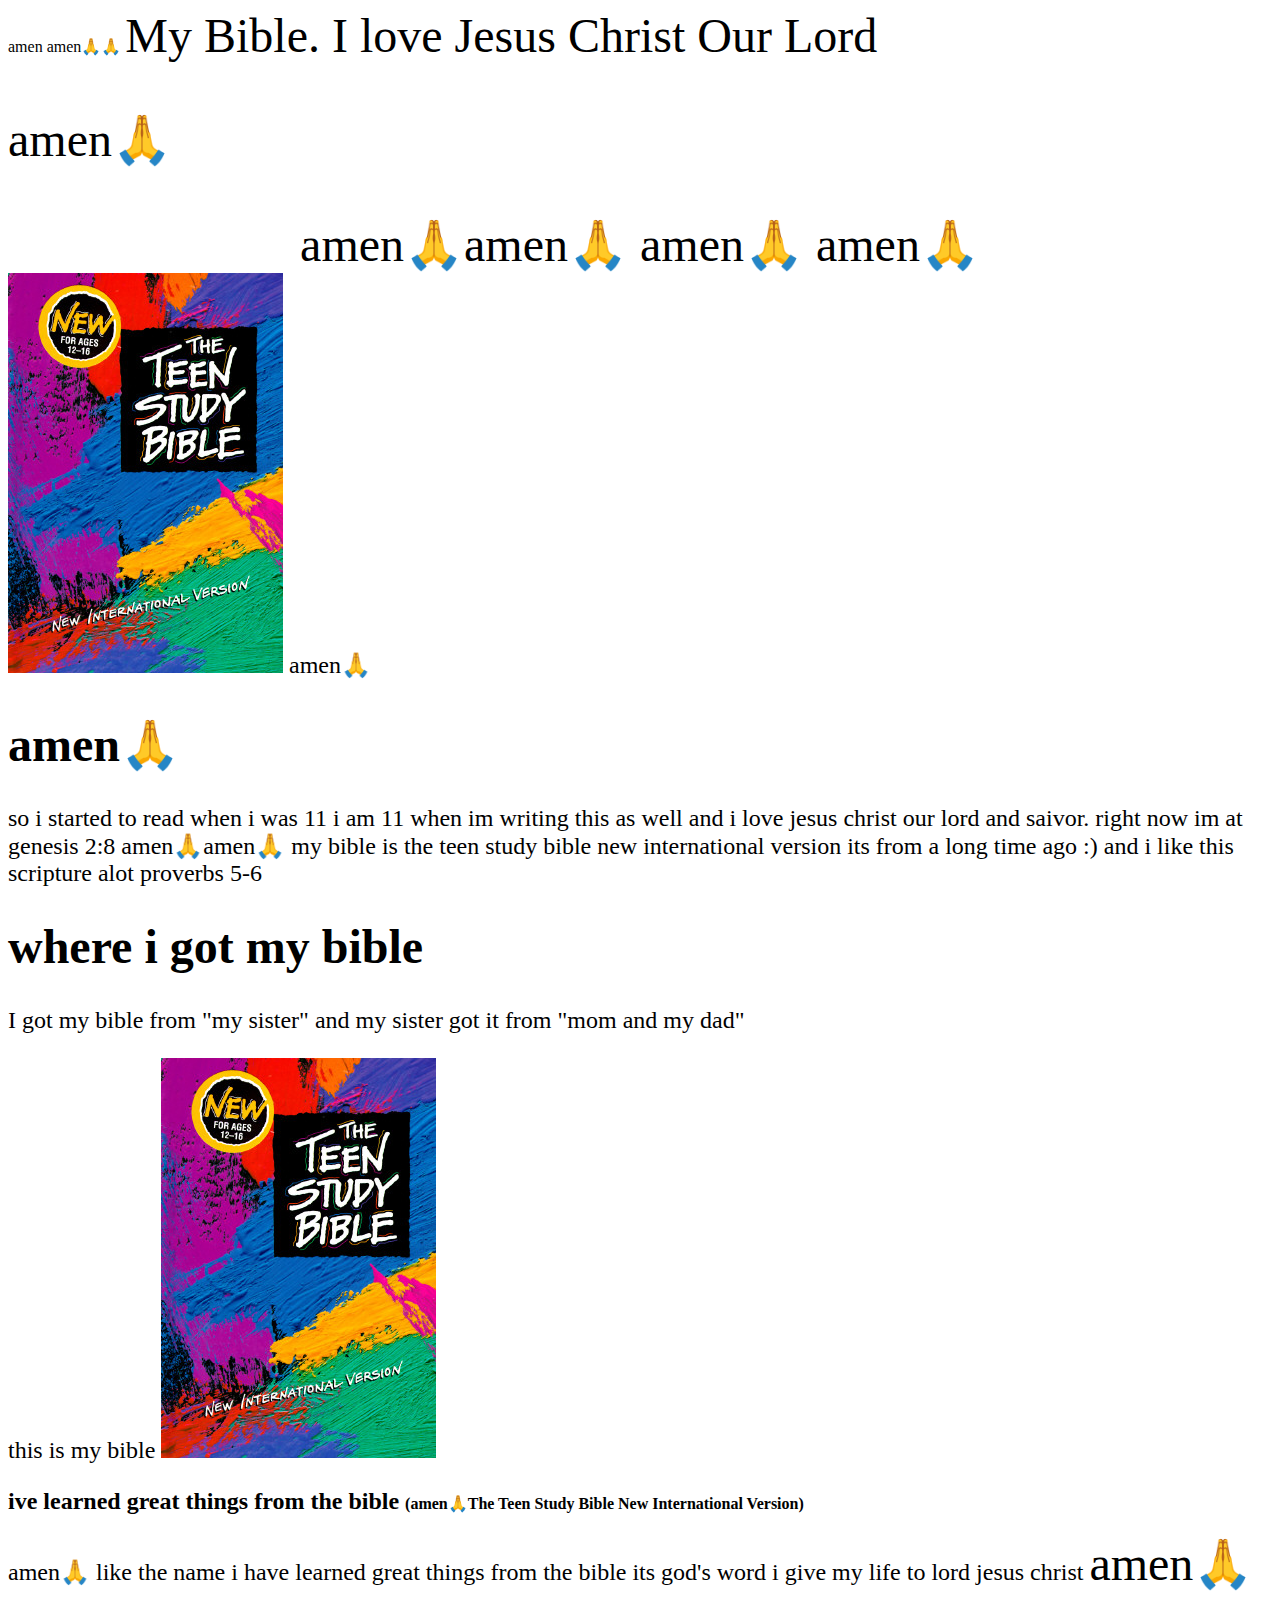
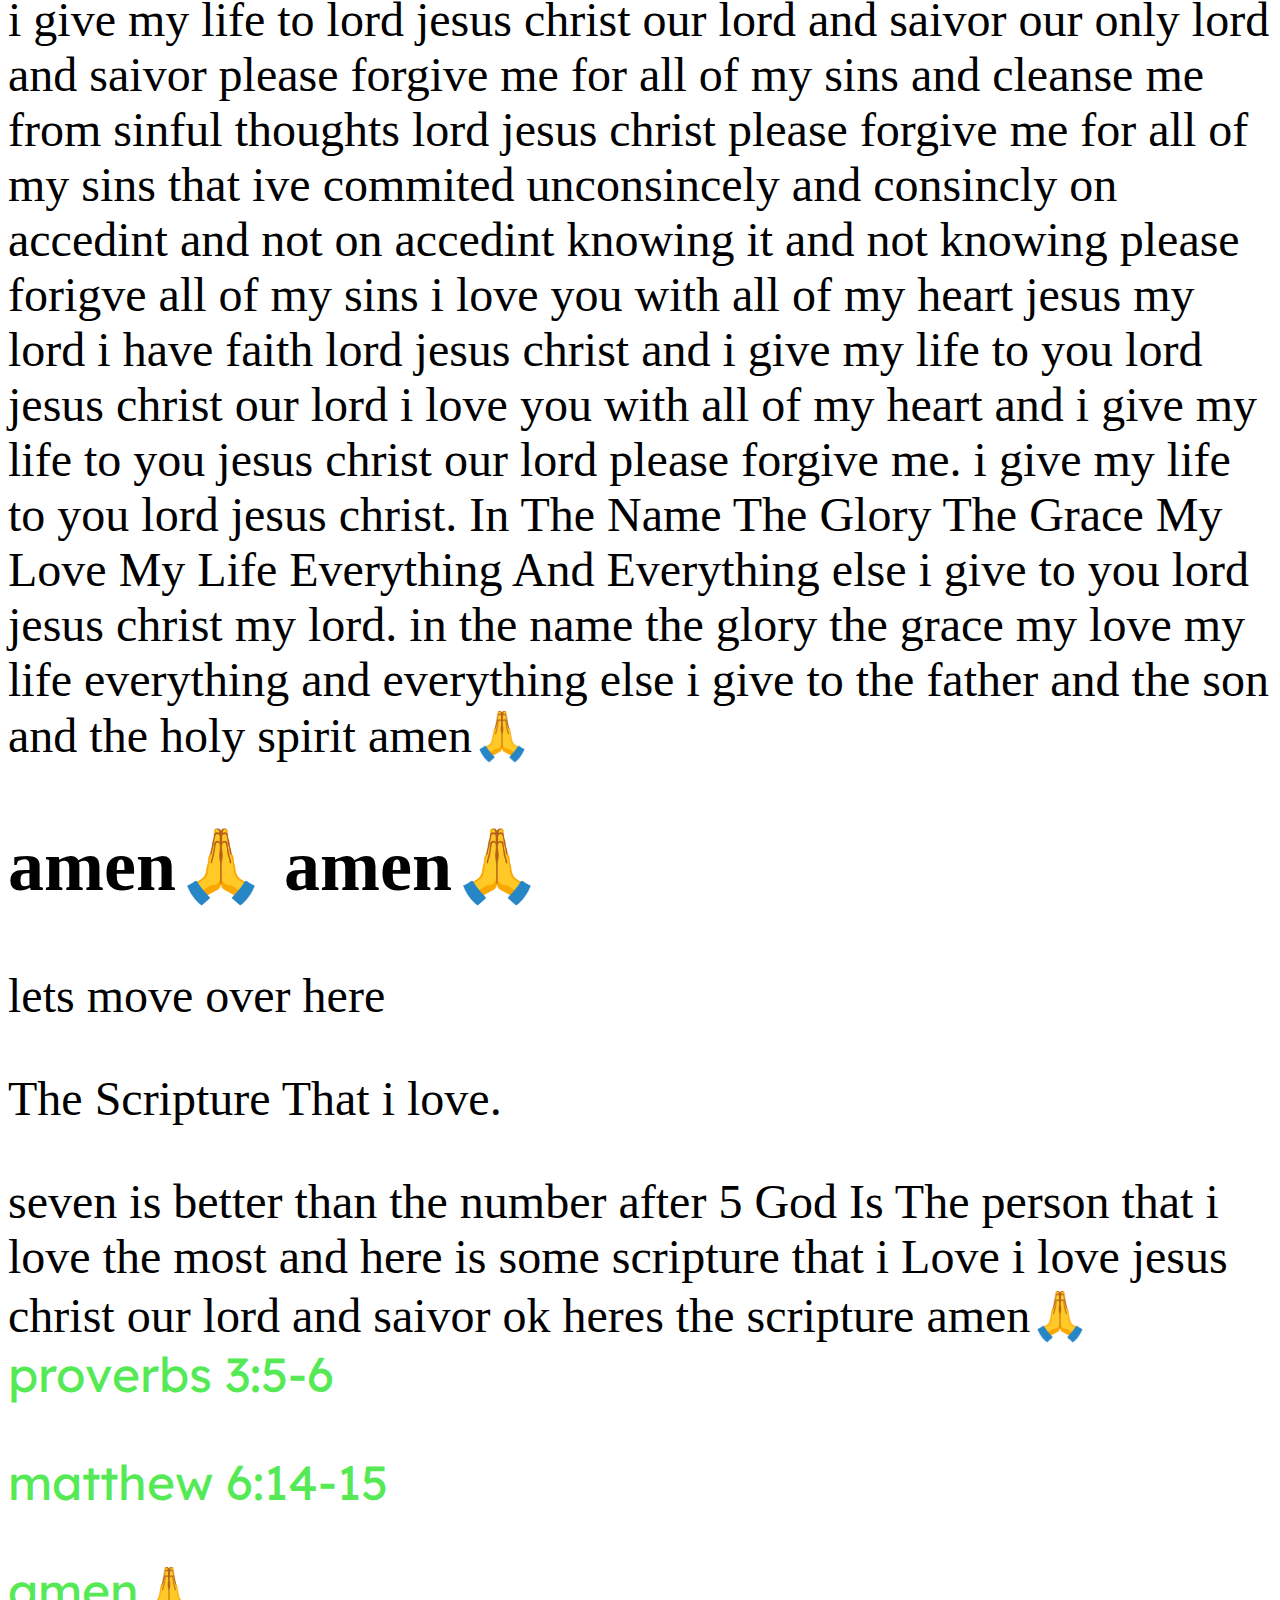
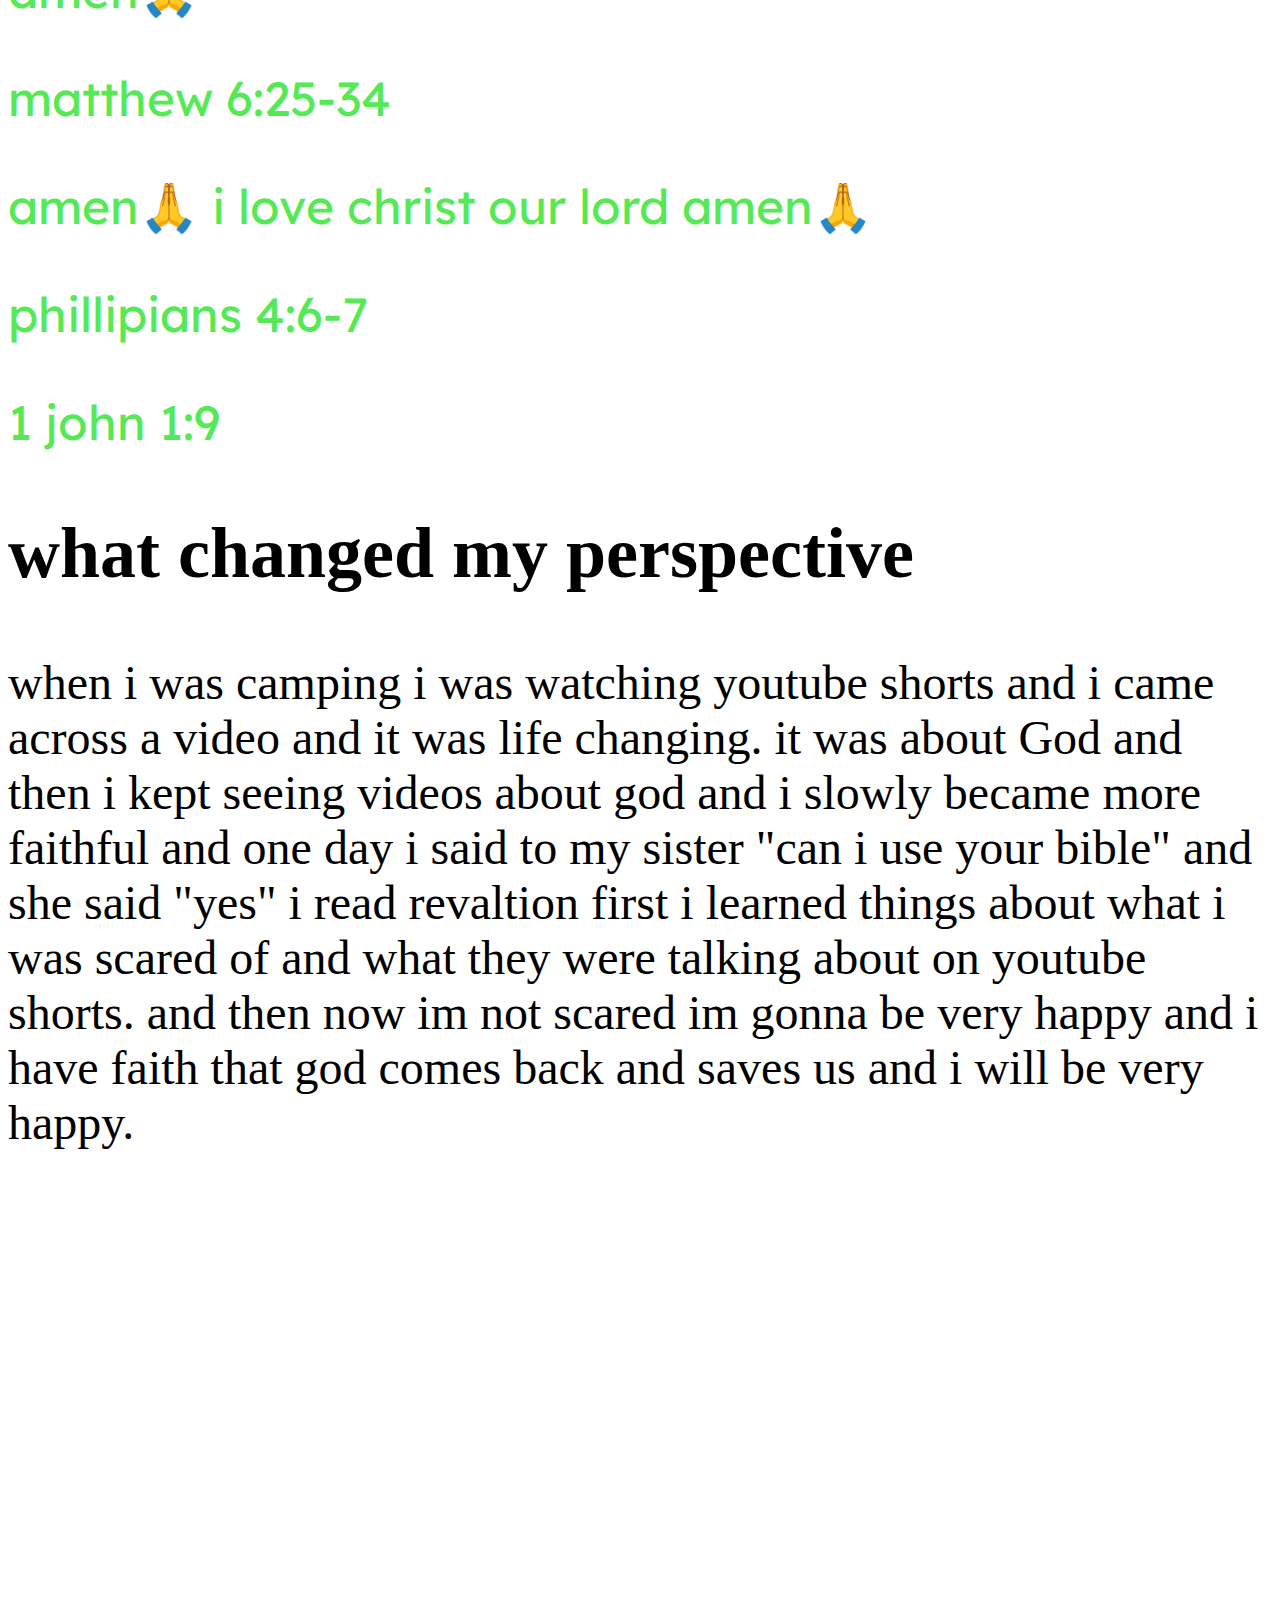
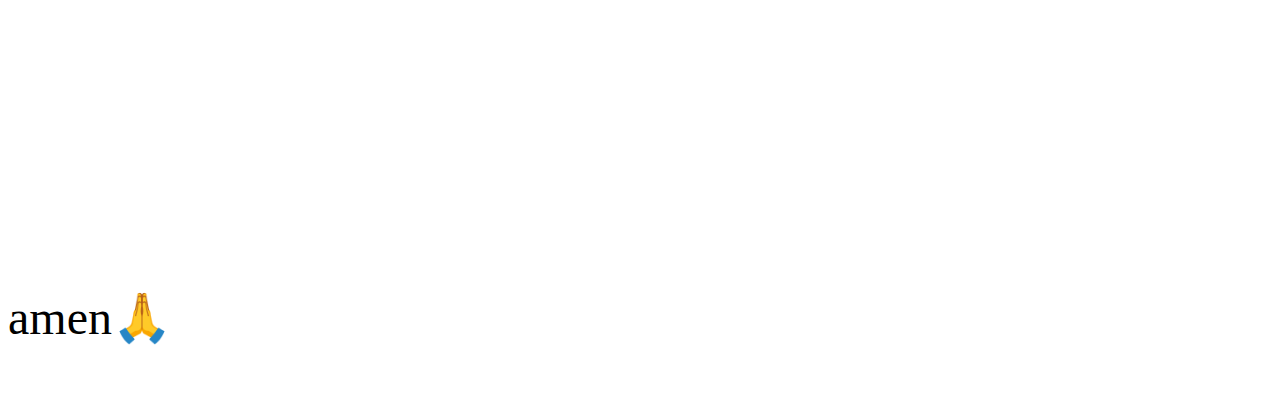
<file: index.html>
<!DOCTYPE html>
<html lang="en">
<head>
    <link rel="preconnect" href="https://fonts.googleapis.com">
<link rel="preconnect" href="https://fonts.gstatic.com" crossorigin>
<link href="https://fonts.googleapis.com/css2?family=Lexend+Deca:wght@700&display=swap" rel="stylesheet">
<link rel="stylesheet" href="h3style.css">

    amen amen🙏🙏
</font>
<font size="24">
  My Bible. I love Jesus Christ Our Lord
</font>
<font size="777">
  <p>amen🙏</p>
    <meta charset="UTF-8">
    <meta http-equiv="X-UA-Compatible" content="IE=edge">
    <meta name="viewport" content="width=device-width, initial-scale=1.0">
    <title>AmenJesusChristIsKingAmen🙏Amen🙏Amen🙏</title>
<center>amen🙏amen🙏 amen🙏 amen🙏</center>
</head>
<body>
</font>
<font size="5">
    <img src="images/the teen study bible amen🙏.jpg" alt="The Teen Study Bible New International Version"
</body>
</head>
<body>
</font>
<font size="5">
    amen🙏  
</html>

<h1>amen🙏</h1>
so i started to read when i was 11 i am 11 when im writing this as well and i love jesus christ our lord and saivor. right now im at genesis 2:8
amen🙏amen🙏 my bible is the teen study bible new international version its from a long time ago :) and i like this scripture alot proverbs 5-6

<h1>where i got my bible</h1>
I got my bible from "my sister" and my sister got it from "mom and my dad"
<p>this is my bible
    <img src="images/the teen study bible amen🙏.jpg" alt="The Teen Study Bible New International Version">
</p>

<h2>ive learned great things from the bible</font>
    <font size="3">
        (amen🙏The Teen Study Bible New International Version)</h2>
    </font>
    <font size="5">
        amen🙏 like the name i have learned great things from the bible its god's word i give my life to lord jesus christ
    </font>
    <font size="10">
        amen🙏 i give my life to lord jesus christ our lord and saivor our only lord and saivor please forgive me for all of my sins and cleanse me from sinful thoughts
        lord jesus christ please forgive me for all of my sins that ive commited unconsincely and consincly on accedint and not on accedint knowing it and not knowing
        please forigve all of my sins i love you with all of my heart jesus my lord i have faith lord jesus christ and i give my life to you lord jesus christ our lord
    i love you with all of my heart and i give my life to you jesus christ our lord please forgive me. i give my life to you lord jesus christ.
    In The Name The Glory The Grace My Love My Life Everything And Everything else i give to you lord jesus christ my lord.
    in the name the glory the grace my love my life everything and everything else i give to the father and the son and the holy spirit amen🙏
    <h2>amen🙏 amen🙏</h2>
</font>
<font size="7">


    <p>lets move over here</p>
</font>
<font size="5">









    </font>
    <font size="7"
    <p>The Scripture That i love.</p>
    seven is better than the number after 5
    God Is The person that i love the most and here is some scripture that i Love
    i love jesus christ our lord and saivor ok heres the scripture     amen🙏
</font>
<font style="font-family: 'Lexend Deca', sans-serif;", size="7">
    </font>
    <font size="7" style="color: rgb(86, 233, 86);" face='Lexend Deca', sans-serif;>
    
        

    proverbs 3:5-6  
    <p>matthew 6:14-15</p>
    <l>amen🙏</l>
    <p>matthew 6:25-34</p>
    <p>amen🙏 i love christ our lord amen🙏</p>
    <p>phillipians 4:6-7</p>
<p>1 john 1:9</p>



    </font>
    <font style="font-family: 'Times New Roman', Times, serif;", size="7">


<h2>what changed my perspective</h2>
when  i was camping i was watching youtube shorts and i came across a video
and it was life changing. it was about God and then i kept seeing videos about god
and i slowly became more faithful and one day i said to my sister "can i use your bible" and she said "yes"
i read revaltion first i learned things about what i was scared of and what they were talking about on youtube shorts.
and then now im not scared im gonna be very happy and i have faith that god comes back and saves us and i will be very happy.


<h3><img src="images/Christ holding lamb amen amen.jpg" width="477" alt="Christ Holding A lamb"></h3>
<p>amen🙏</p>
</file>
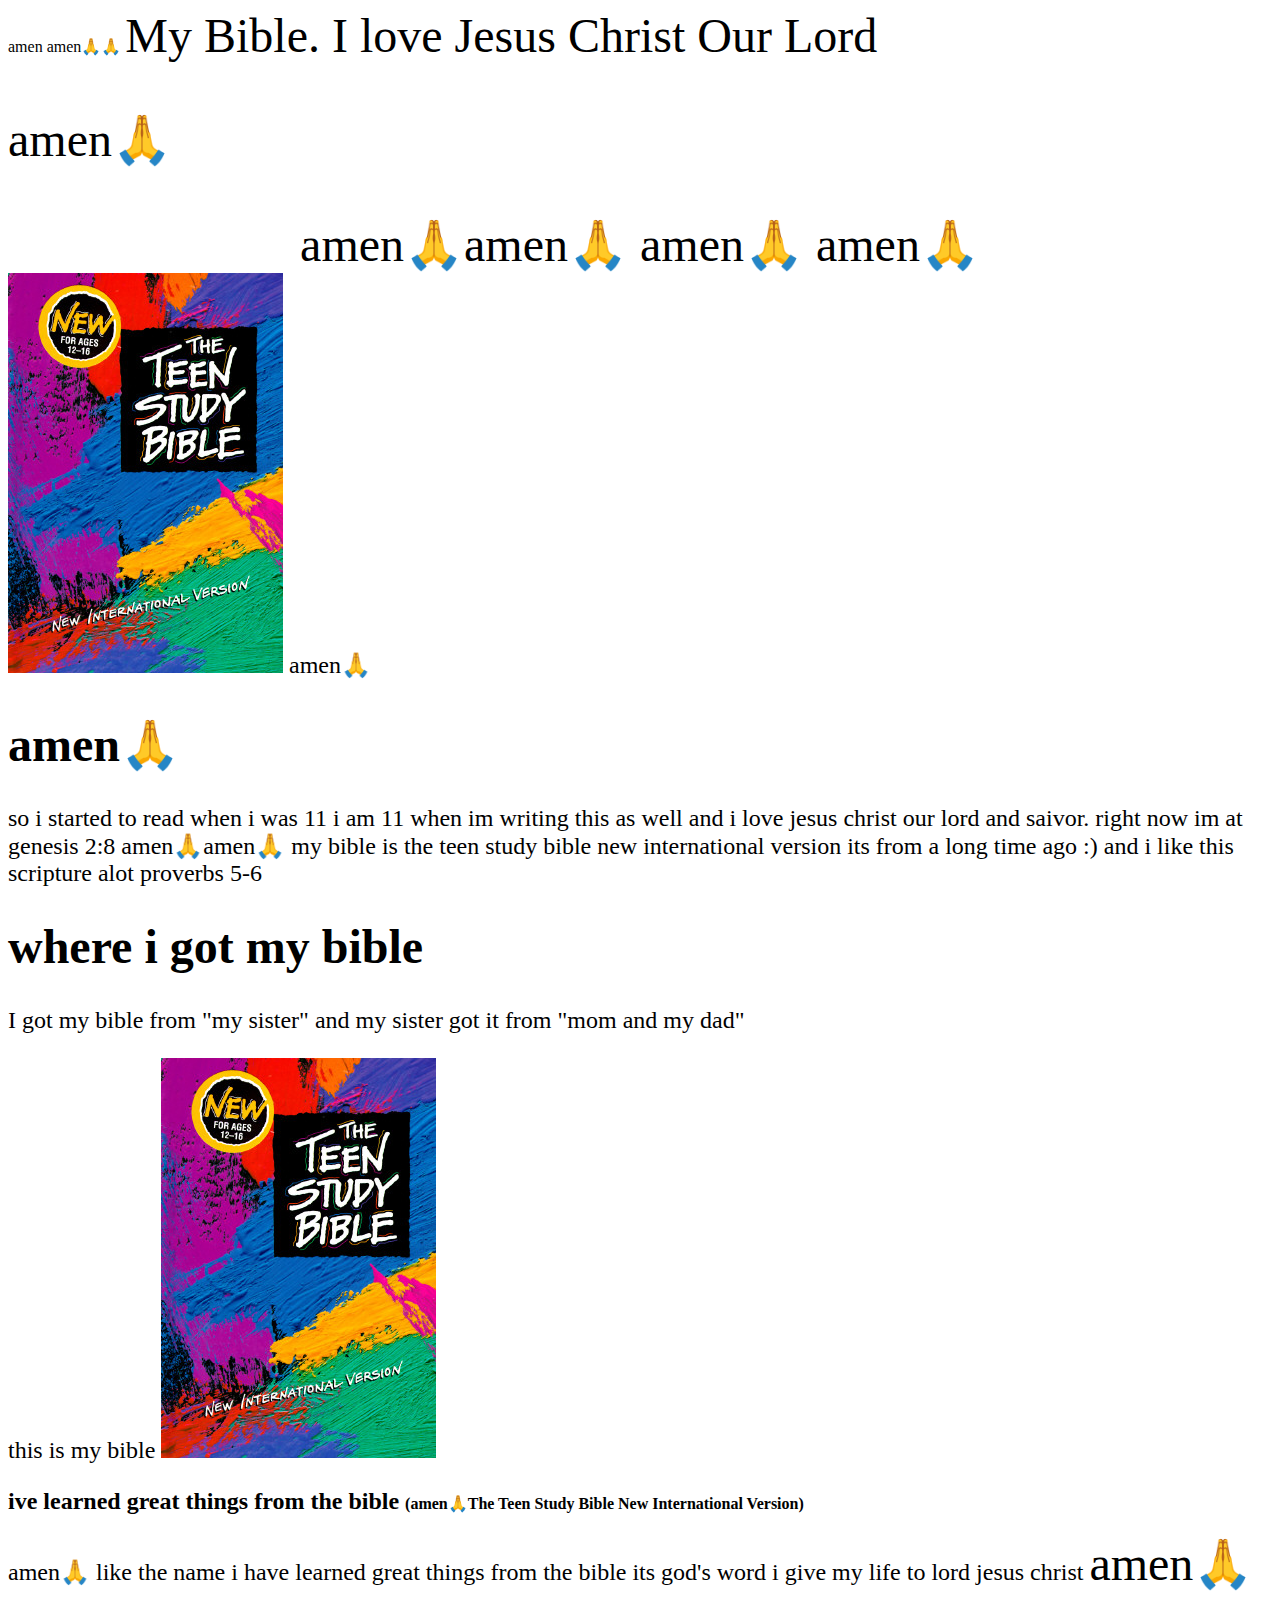
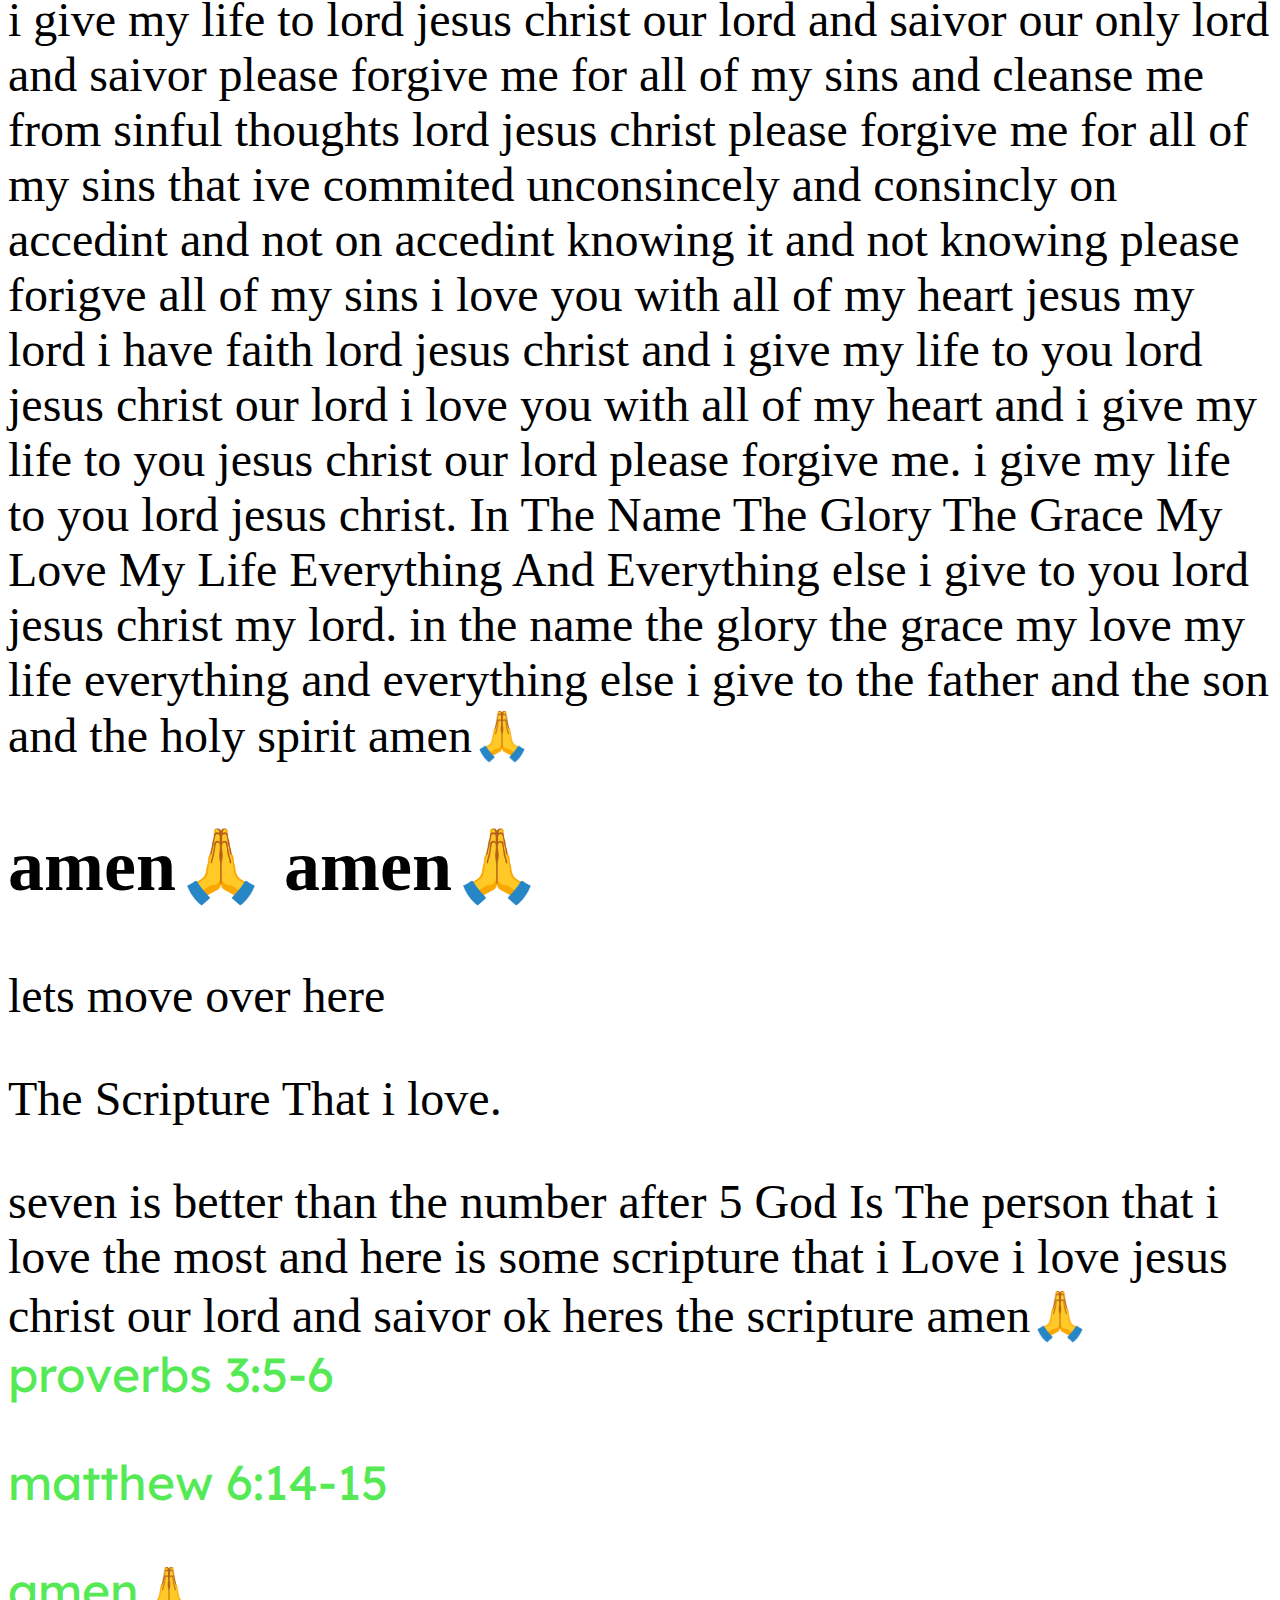
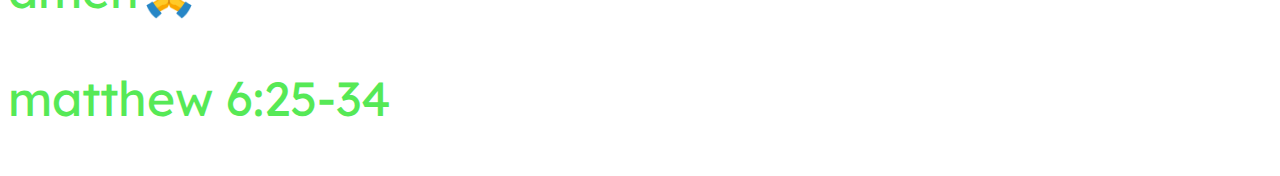
<file: index4.html>
<!DOCTYPE html>
<html lang="en">
<head>
    <link rel="preconnect" href="https://fonts.googleapis.com">
<link rel="preconnect" href="https://fonts.gstatic.com" crossorigin>
<link href="https://fonts.googleapis.com/css2?family=Lexend+Deca:wght@700&display=swap" rel="stylesheet">

    amen amen🙏🙏
</font>
<font size="24">
  My Bible. I love Jesus Christ Our Lord
</font>
<font size="777">
  <p>amen🙏</p>
    <meta charset="UTF-8">
    <meta http-equiv="X-UA-Compatible" content="IE=edge">
    <meta name="viewport" content="width=device-width, initial-scale=1.0">
    <title>AmenJesusChristIsKingAmen🙏Amen🙏Amen🙏</title>
<center>amen🙏amen🙏 amen🙏 amen🙏</center>
</head>
<body>
</font>
<font size="5">
    <img src="images/the teen study bible amen🙏.jpg" alt="The Teen Study Bible New International Version"
</body>
</head>
<body>
</font>
<font size="5">
    amen🙏  
</html>

<h1>amen🙏</h1>
so i started to read when i was 11 i am 11 when im writing this as well and i love jesus christ our lord and saivor. right now im at genesis 2:8
amen🙏amen🙏 my bible is the teen study bible new international version its from a long time ago :) and i like this scripture alot proverbs 5-6

<h1>where i got my bible</h1>
I got my bible from "my sister" and my sister got it from "mom and my dad"
<p>this is my bible
    <img src="images/the teen study bible amen🙏.jpg" alt="The Teen Study Bible New International Version">
</p>

<h2>ive learned great things from the bible</font>
    <font size="3">
        (amen🙏The Teen Study Bible New International Version)</h2>
    </font>
    <font size="5">
        amen🙏 like the name i have learned great things from the bible its god's word i give my life to lord jesus christ
    </font>
    <font size="10">
        amen🙏 i give my life to lord jesus christ our lord and saivor our only lord and saivor please forgive me for all of my sins and cleanse me from sinful thoughts
        lord jesus christ please forgive me for all of my sins that ive commited unconsincely and consincly on accedint and not on accedint knowing it and not knowing
        please forigve all of my sins i love you with all of my heart jesus my lord i have faith lord jesus christ and i give my life to you lord jesus christ our lord
    i love you with all of my heart and i give my life to you jesus christ our lord please forgive me. i give my life to you lord jesus christ.
    In The Name The Glory The Grace My Love My Life Everything And Everything else i give to you lord jesus christ my lord.
    in the name the glory the grace my love my life everything and everything else i give to the father and the son and the holy spirit amen🙏
    <h2>amen🙏 amen🙏</h2>
</font>
<font size="7">


    <p>lets move over here</p>
</font>
<font size="5">









    </font>
    <font size="7"
    <p>The Scripture That i love.</p>
    seven is better than the number after 5
    God Is The person that i love the most and here is some scripture that i Love
    i love jesus christ our lord and saivor ok heres the scripture     amen🙏
</font>
<font style="font-family: 'Lexend Deca', sans-serif;", size="7">
    </font>
    <font size="7" style="color: rgb(86, 233, 86);" face='Lexend Deca', sans-serif;>
    
        

    proverbs 3:5-6  
    <p>matthew 6:14-15</p>
    <l>amen🙏</l>
    <p>matthew 6:25-34</p>
    <p></p>
    <p></p>
    <l></l>
</file>
<file: h3style.css>
h3{
    padding-left: 1477px;
}
</file>
